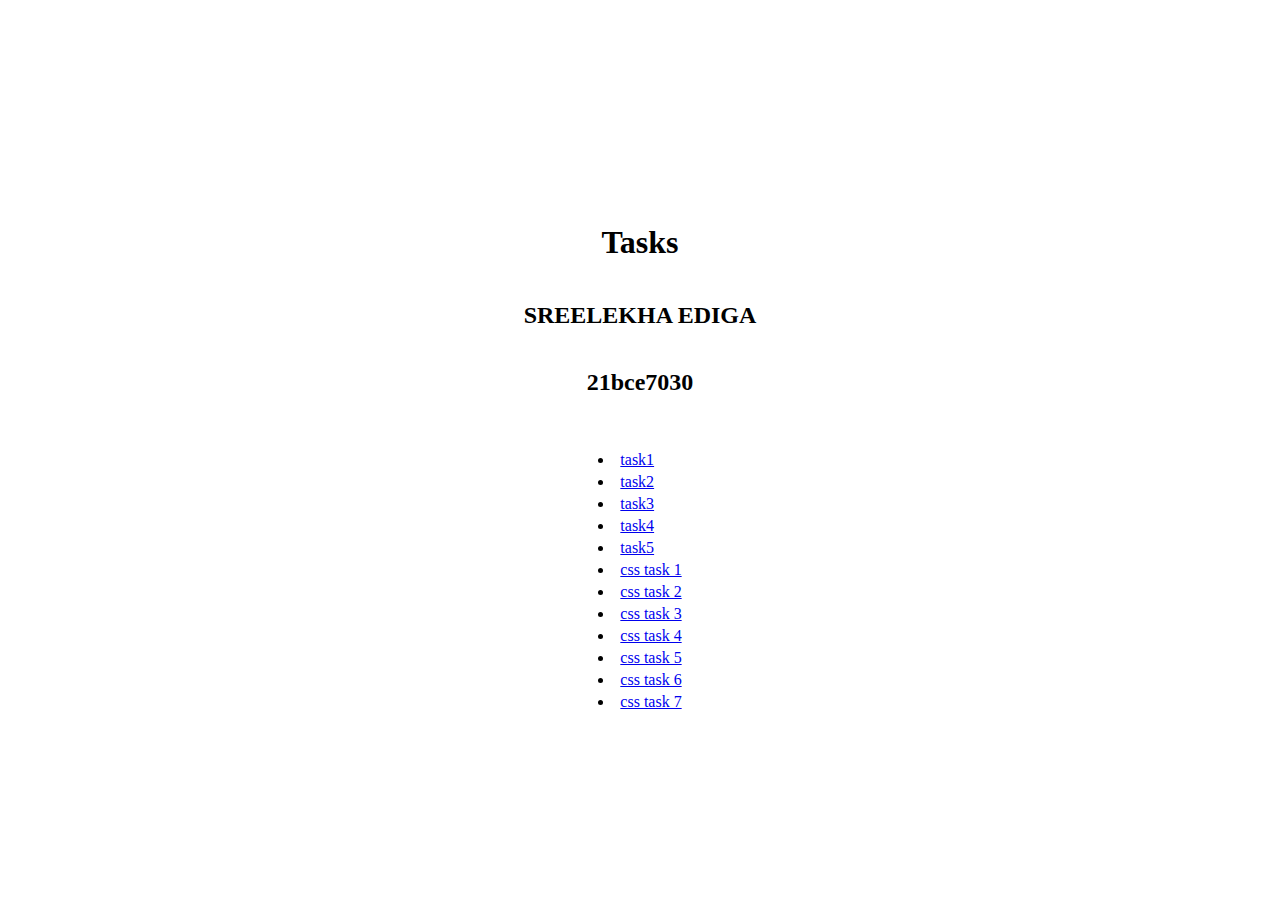
<file: index.html>
<html>
    <head>
        <title>
            task menu
        </title>
        <style>
            div{
                display: flex;
    justify-content: center;
    align-items: center;
    flex-direction: column;
    height: 100vh;
            }
        </style>
    </head>
    <body>
        <div>
        <h1>Tasks</h1>
        <h2>SREELEKHA EDIGA</h2>
        <h2>21bce7030</h2>
        <table >
            <ul type="disk">
                <td><li>
                    <a href="task1.html">task1</a>
                </li></td></tr></li>
            <td><li>
                <a href="task2.html">task2</a>
            </li></td></tr></li>
            <td><li>
                <a href="task3.html">task3</a>
            </li></td></tr></li>
            <td><li>
                <a href="task4.html">task4</a>
            </li></td></tr></li>
            <td><li>
                <a href="task5.html">task5</a>
            </li></td></tr></li>
            <td><li>
                <a href="cssTASK-1.html">css task 1</a>
            </li></td></tr></li>
            <td><li>
                <a href="cssTASK-2.html">css task 2</a>
            </li></td></tr></li>
            <td><li>
                <a href="TASK-3.html">css task 3</a>
            </li></td></tr></li>
            <td><li>
                <a href="cssTASK-4.html">css task 4</a>
            </li></td></tr></li>
            <td><li>
                <a href="cssTASK-5.html">css task 5</a>
            </li></td></tr></li>
            <td><li>
                <a href="cssTASK-6.html">css task 6</a>
            </li></td></tr></li>
            <td><li>
                <a href="cssTASK-7.html">css task 7</a>
            </li></td></tr></li>

        </ul>
        </table>
    </div>
    </body>
</html>
</file>
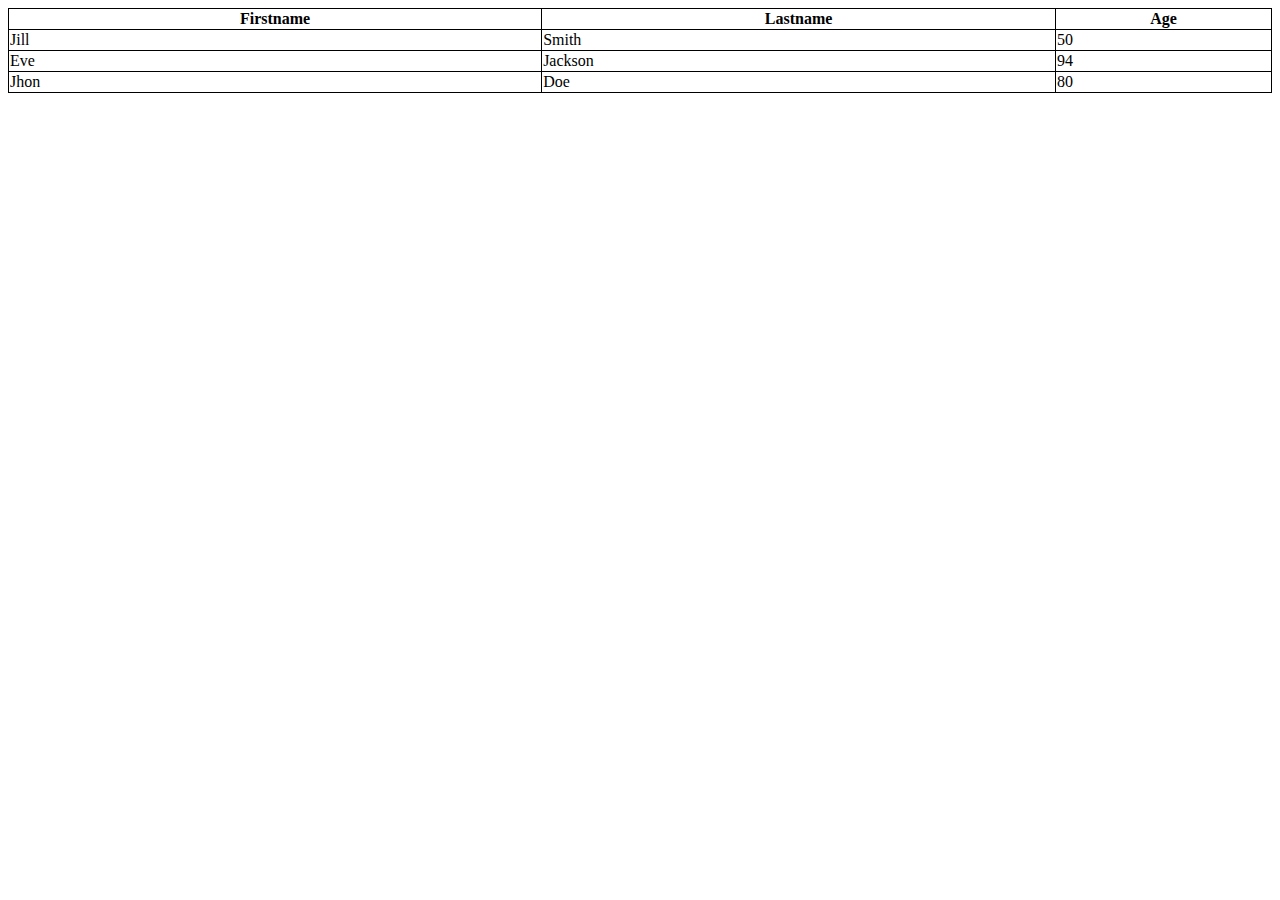
<file: cssTASK-1.html>
<!DOCTYPE html>
<html lang="en">
<head>
    <meta charset="UTF-8">
    <meta name="viewport" content="width=device-width, initial-scale=1.0">
    <title>Document</title>
    <link rel="stylesheet" href="TASK-1.css">
</head>
<body>
    <table>
        <thead>
          <tr>
            <th>Firstname</th>
            <th>Lastname</th>
            <th>Age</th>
          </tr>
        </thead>
        <tbody>
          <tr>
            <td>Jill</td>
            <td>Smith</td>
            <td>50</td>
          </tr>
          <tr>
            <td>Eve</td>
            <td>Jackson</td>
            <td>94</td>
          </tr>
          <tr>
            <td>Jhon</td>
            <td>Doe</td>
            <td>80</td>
          </tr>
        </tbody>
      </table>
</body>
</html>
</file>
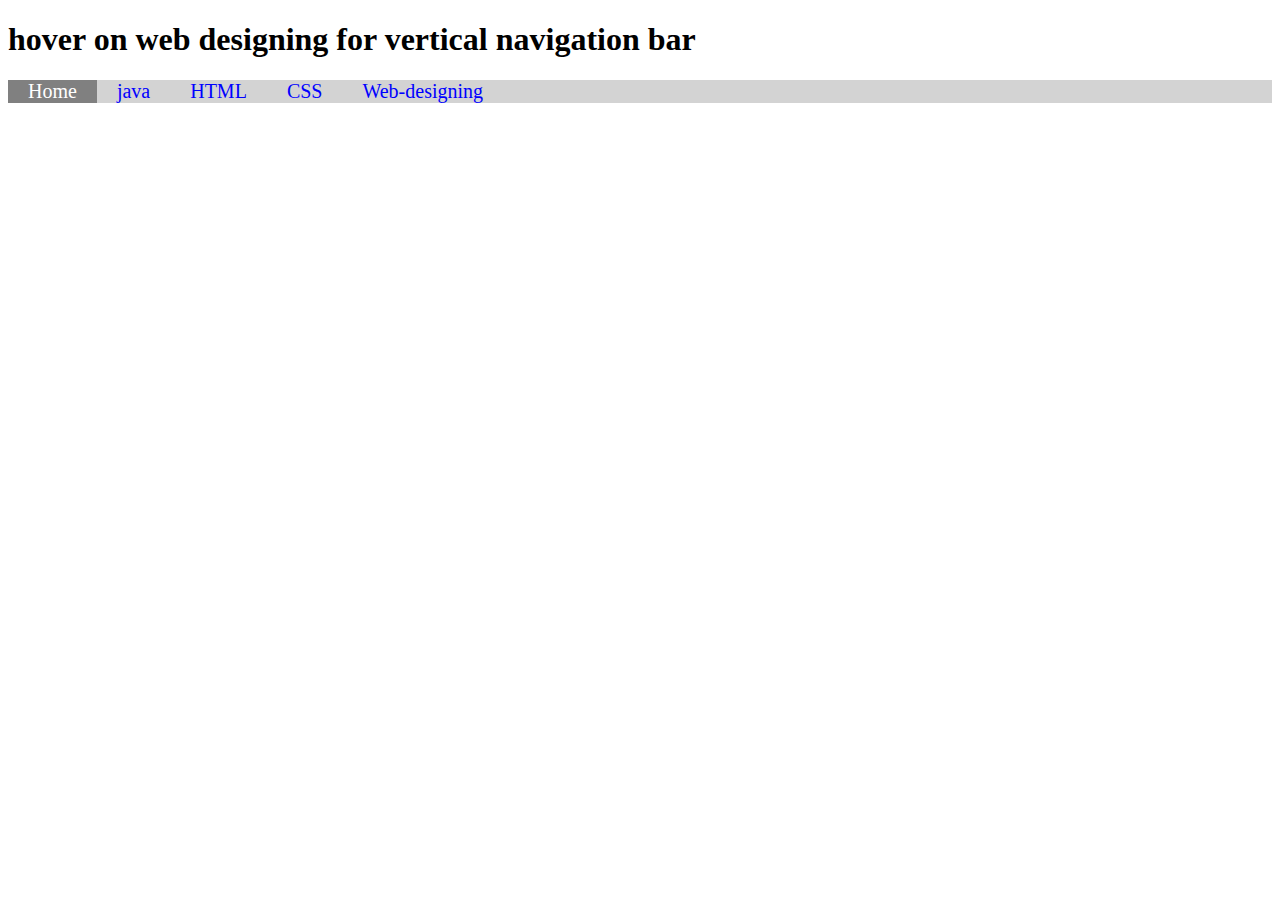
<file: cssTASK-2.html>
<!DOCTYPE html> 
<html> 
<head> 
  <title>task2</title>
  <link rel="stylesheet" href="TASK-2.css">

</head> 
<body> 
    <h1>hover on web designing for vertical navigation bar</h1>
<ul> 
    

  <li><a class="active" href="#home">Home</a></li> 
  <li><a href="#">java</a></li> 
  <li><a href="#">HTML</a></li> 
  <li><a href="#">CSS</a></li> 
  <li class="dropdown"> 
    <a href="#" class="dropbtn">Web-designing</a> 
    <div class="dropdown-content"> 
      <a href="#">HTML</a> 
      <a href="#">CSS</a> 
      <a href="#">Bootstrap</a> 
    </div> 
  </li> 
</ul> 
</body> 
</html>
</file>
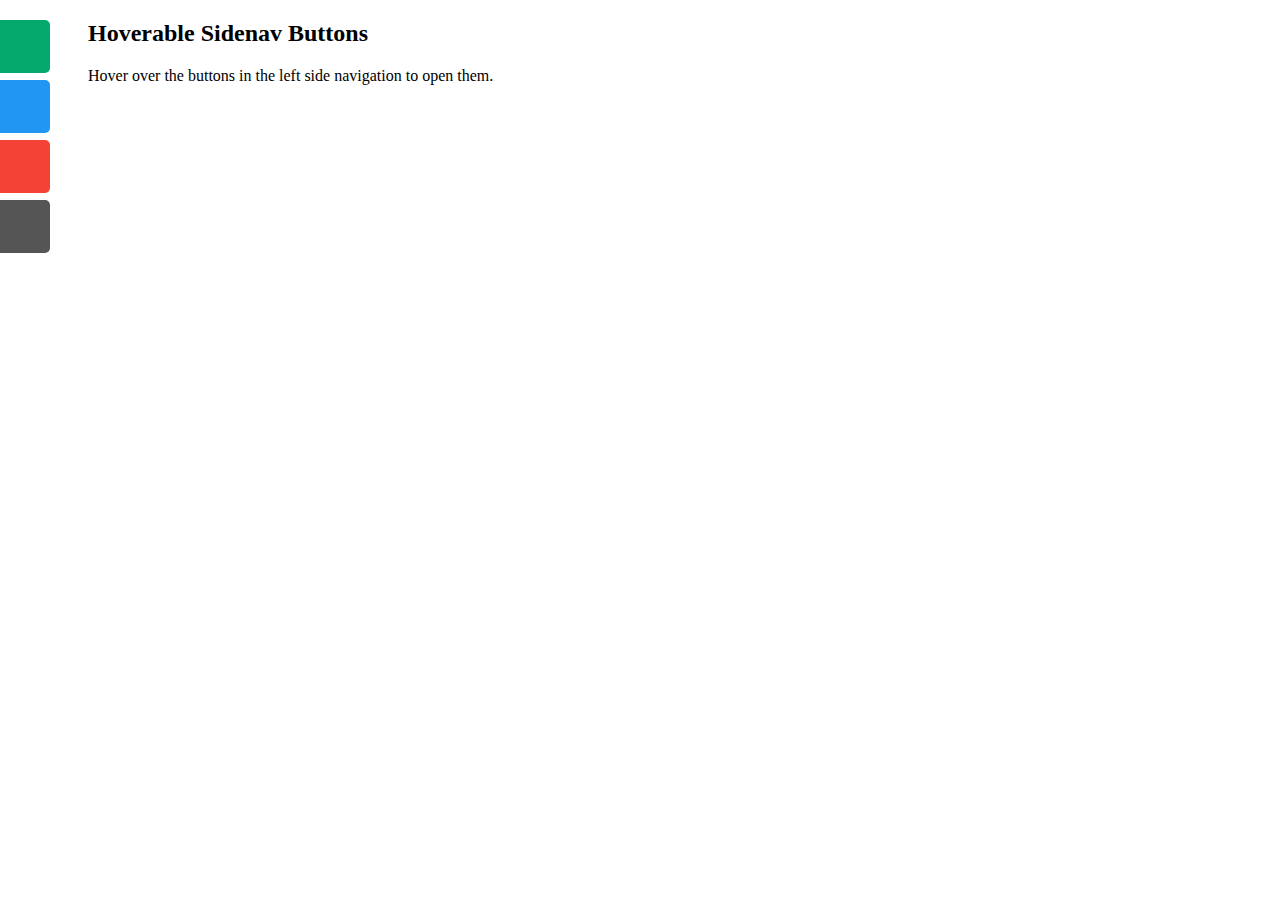
<file: cssTASK-4.html>
<!DOCTYPE html>
<html>
  <head>
    <meta name="viewport" content="width=device-width, initial-scale=1" />
    <title>task 4</title>
    <link rel="stylesheet" href="TASK-4.css" />
  </head>
  <body>
    <div id="mySidenav" class="sidenav">
      <a href="#" id="about">About</a>
      <a href="#" id="blog">Blog</a>
      <a href="#" id="projects">Projects</a>
      <a href="#" id="contact">Contact</a>
    </div>

    <div style="margin-left: 80px">
      <h2>Hoverable Sidenav Buttons</h2>
      <p>Hover over the buttons in the left side navigation to open them.</p>
    </div>
  </body>
</html>
</file>
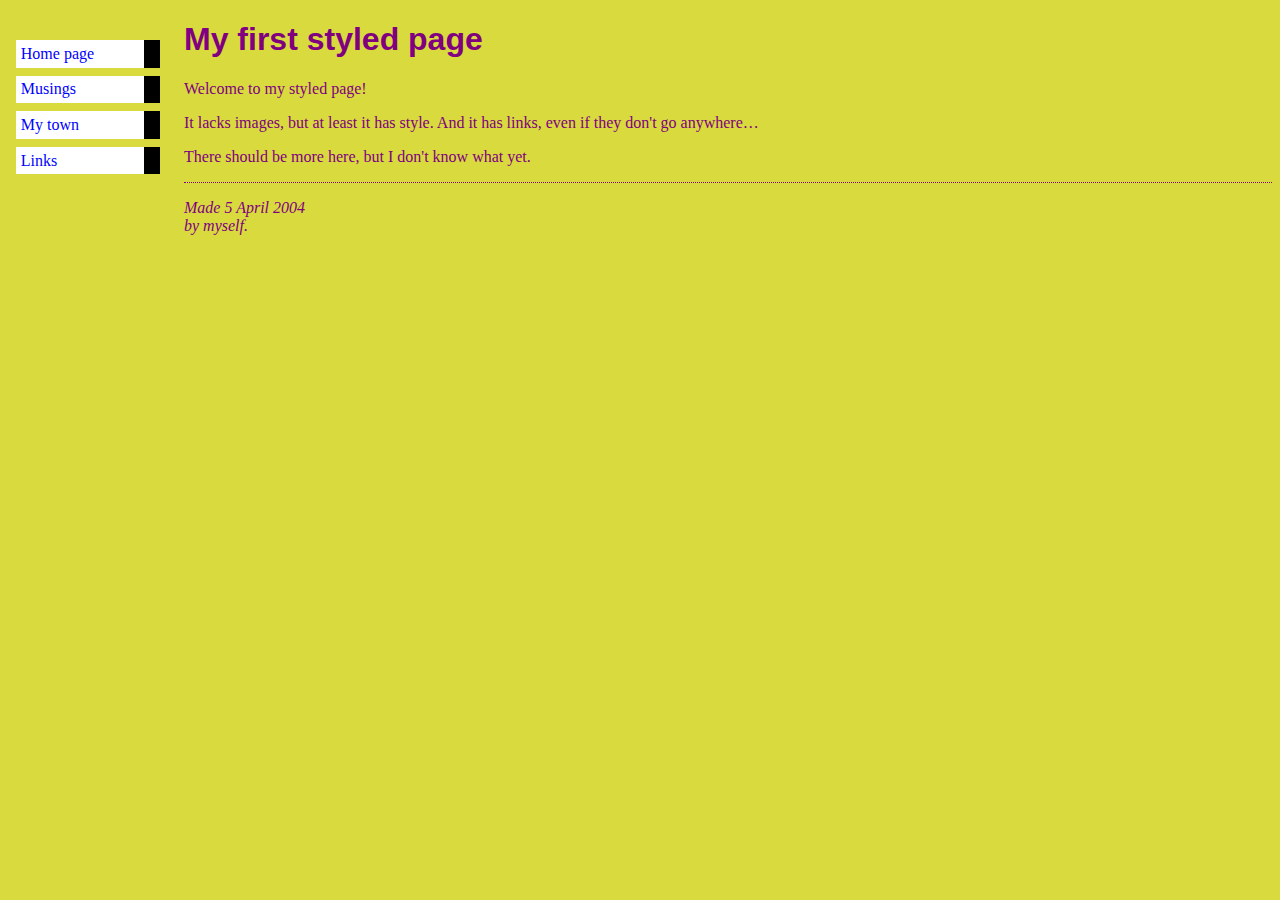
<file: cssTASK-5.html>
<!DOCTYPE html>
<html>
<head>
  <title>My first styled page</title>
  <link rel="stylesheet" href="TASK-5.css">
  
</head>

<body>


<ul class="navbar">
  <li><a href="index.html">Home page</a></li>
  <li><a href="musings.html">Musings</a></li>
  <li><a href="town.html">My town</a></li>
  <li><a href="links.html">Links</a></li>
</ul>


<h1>My first styled page</h1>

<p>Welcome to my styled page!</p>

<p>It lacks images, but at least it has style.
And it has links, even if they don't go
anywhere&hellip;</p>

<p>There should be more here, but I don't know
what yet.</p>

<address>Made 5 April 2004<br>
  by myself.</address>
</body>
</html>
</file>
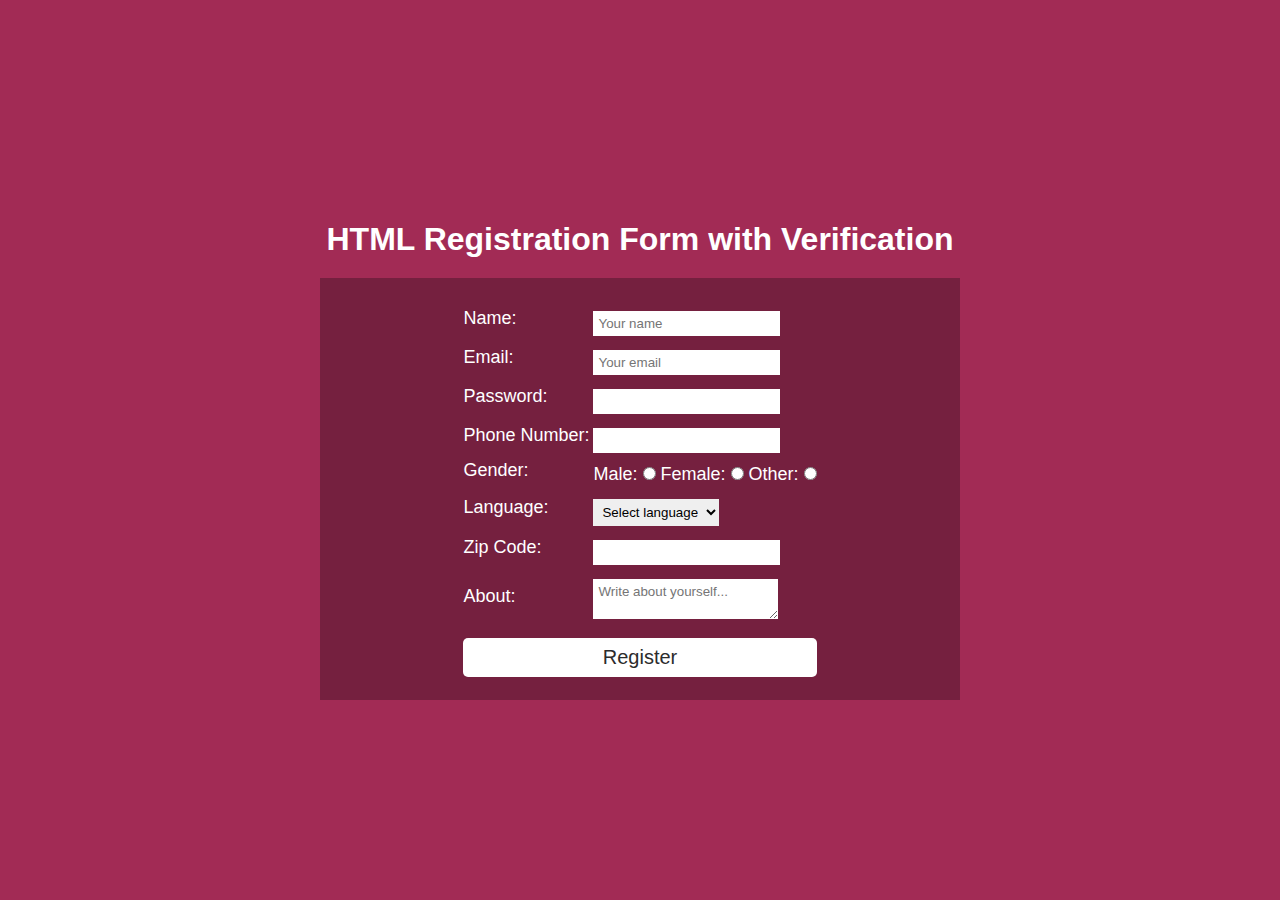
<file: cssTASK-7.html>
<!DOCTYPE html>
<html>
<head>
  <title>HTML Registration Form </title>
  <link rel="stylesheet" href="TASK-7.css">

</head>
<body>
  <div class="container">
    <h1>HTML Registration Form with Verification</h1>
    <form name="registration" class="registration-form" onsubmit="return formValidation()">
      <table>
        <tr>
          <td><label for="name">Name:</label></td>
          <td><input type="text" name="name" id="name" placeholder="Your name"></td>
        </tr>
        <tr>
          <td><label for="email">Email:</label></td>
          <td><input type="text" name="email" id="email" placeholder="Your email"></td>
        </tr>
        <tr>
          <td><label for="password">Password:</label></td>
          <td><input type="password" name="password" id="password"></td>
        </tr>
        <tr>
          <td><label for="phoneNumber">Phone Number:</label></td>
          <td><input type="number" name="phoneNumber" id="phoneNumber"></td>
        </tr>
        <tr>
          <td><label for="gender">Gender:</label></td>
          <td>
            Male: <input type="radio" name="gender" value="male">
            Female: <input type="radio" name="gender" value="female">
            Other: <input type="radio" name="gender" value="other">
          </td>
        </tr>
        <tr>
          <td><label for="language">Language:</label></td>
          <td>
            <select name="language" id="language">
              <option value="">Select language</option>
              <option value="English">English</option>
              <option value="Spanish">Spanish</option>
              <option value="Hindi">Hindi</option>
              <option value="Arabic">Arabic</option>
              <option value="Russian">Russian</option>
            </select>
          </td>
        </tr>
        <tr>
          <td><label for="zipcode">Zip Code:</label></td>
          <td><input type="number" name="zipcode" id="zipcode"></td>
        </tr>
        <tr>
          <td><label for="about">About:</label></td>
          <td><textarea name="about" id="about" placeholder="Write about yourself..."></textarea></td>
        </tr>
        <tr>
          <td colspan="2"><input type="submit" class="submit" value="Register" /></td>
        </tr>
      </table>
    </form>
  </div>
</body>
</html>
</file>
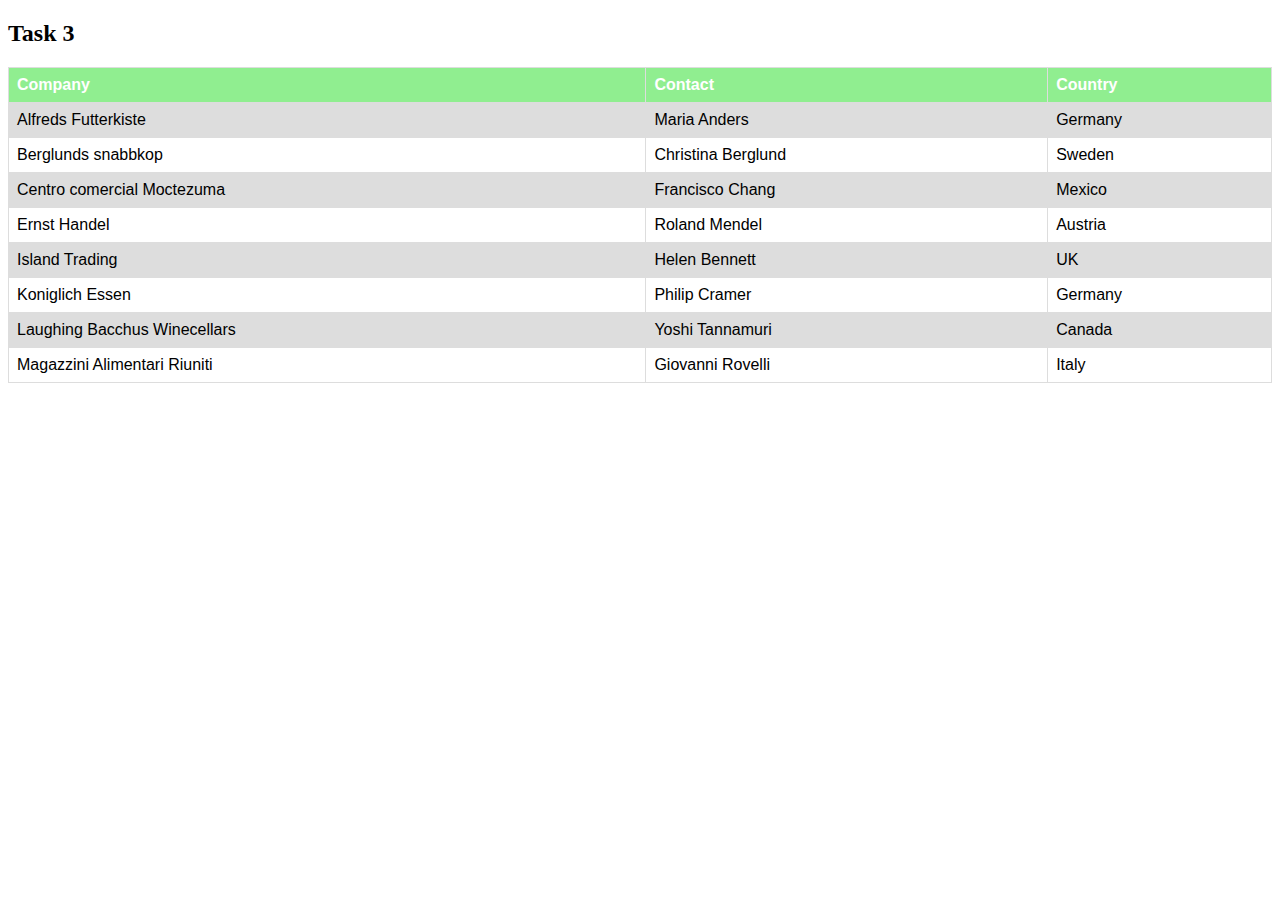
<file: TASK-3.html>
<!DOCTYPE html>
<html>
<head>
    <title>document</title>

    <link rel="stylesheet" href="TASK3.css">
</head>
<body>

<h2>Task 3</h2>

<table>
  <tr>
    <th>Company</th>
    <th>Contact</th>
    <th>Country</th>
  </tr>
  <tr>
    <td>Alfreds Futterkiste</td>
    <td>Maria Anders</td>
    <td>Germany</td>
  </tr>
  <tr>
    <td>Berglunds snabbkop</td>
    <td>Christina Berglund</td>
    <td>Sweden</td>
  </tr>
  <tr>
    <td>Centro comercial Moctezuma</td>
    <td>Francisco Chang</td>
    <td>Mexico</td>
  </tr>
  <tr>
    <td>Ernst Handel</td>
    <td>Roland Mendel</td>
    <td>Austria</td>
  </tr>
  <tr>
    <td>Island Trading</td>
    <td>Helen Bennett</td>
    <td>UK</td>
  </tr>
  <tr>
    <td>Koniglich Essen</td>
    <td>Philip Cramer</td>
    <td>Germany</td>
  </tr>
  <tr>
    <td>Laughing Bacchus Winecellars</td>
    <td>Yoshi Tannamuri</td>
    <td>Canada</td>
  </tr>
  <tr>
    <td>Magazzini Alimentari Riuniti</td>
    <td>Giovanni Rovelli</td>
    <td>Italy</td>
  </tr>
</table>

</body>
</html>
</file>
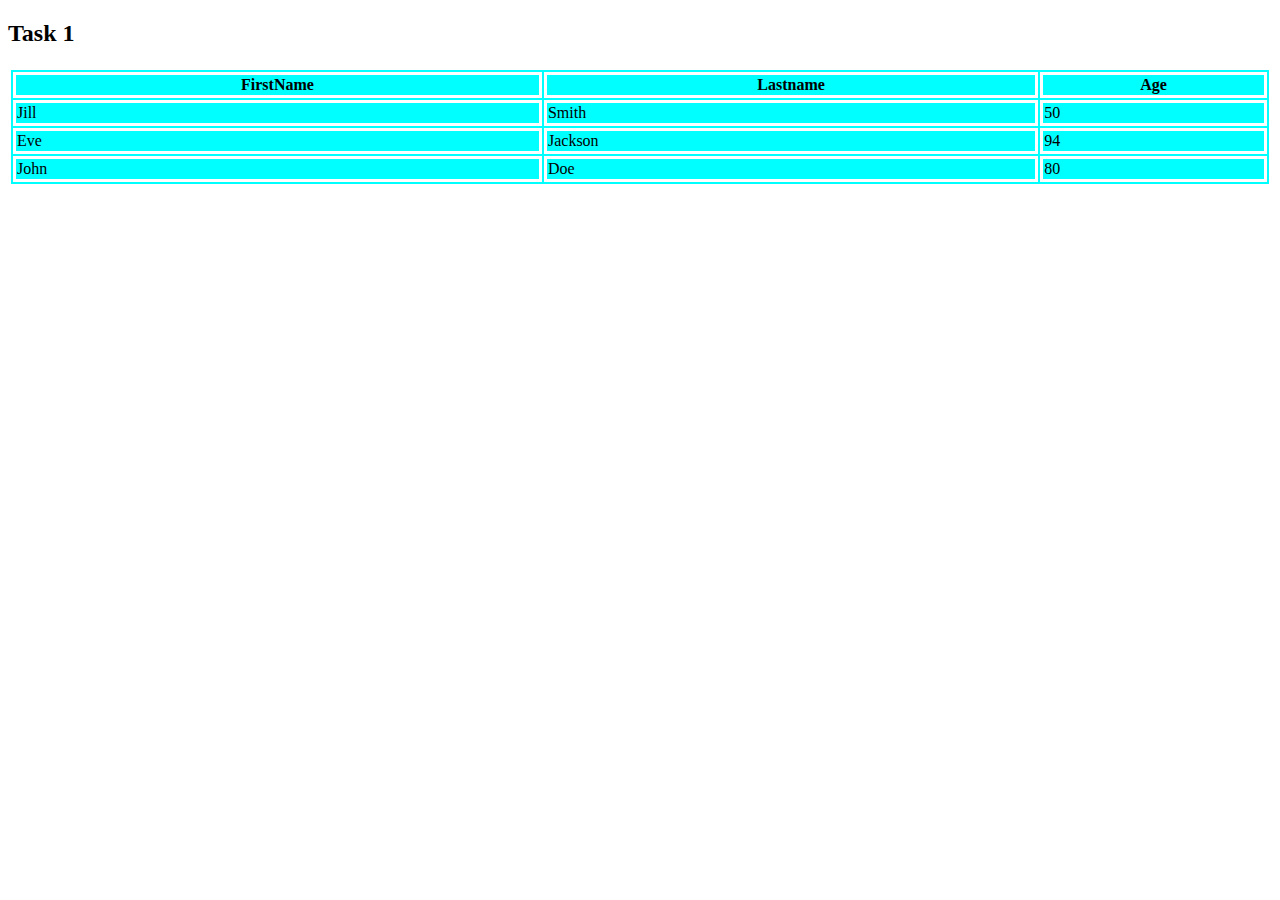
<file: task1.html>
<!DOCTYPE html>
<html>
    <head>
        <meta charset="UTF-8">
        <meta name="viewport" content="width=, initial-scale=1.0">
        <title>Document</title>
    </head>
    <style>
        table,th,td{
            border:solid white;
            background-color: aqua;
        }
    </style>
    <body>
        <h2> Task 1</h2>
        <table style="width: 100%;">
            <tr>
                <th>FirstName</th>
                <th>Lastname</th>
                <th>Age</th>
            </tr>
            <tr>
                <td>Jill</td>
                <td>Smith</td>
                <td>50</td>
            </tr>
            <tr>
                <td>Eve</td>
                <td>Jackson</td>
                <td>94</td>
            </tr>
            <tr>
                <td>John</td>
                <td>Doe</td>
                <td>80</td>
            </tr>
        </table>
    </body>
</html>
</file>
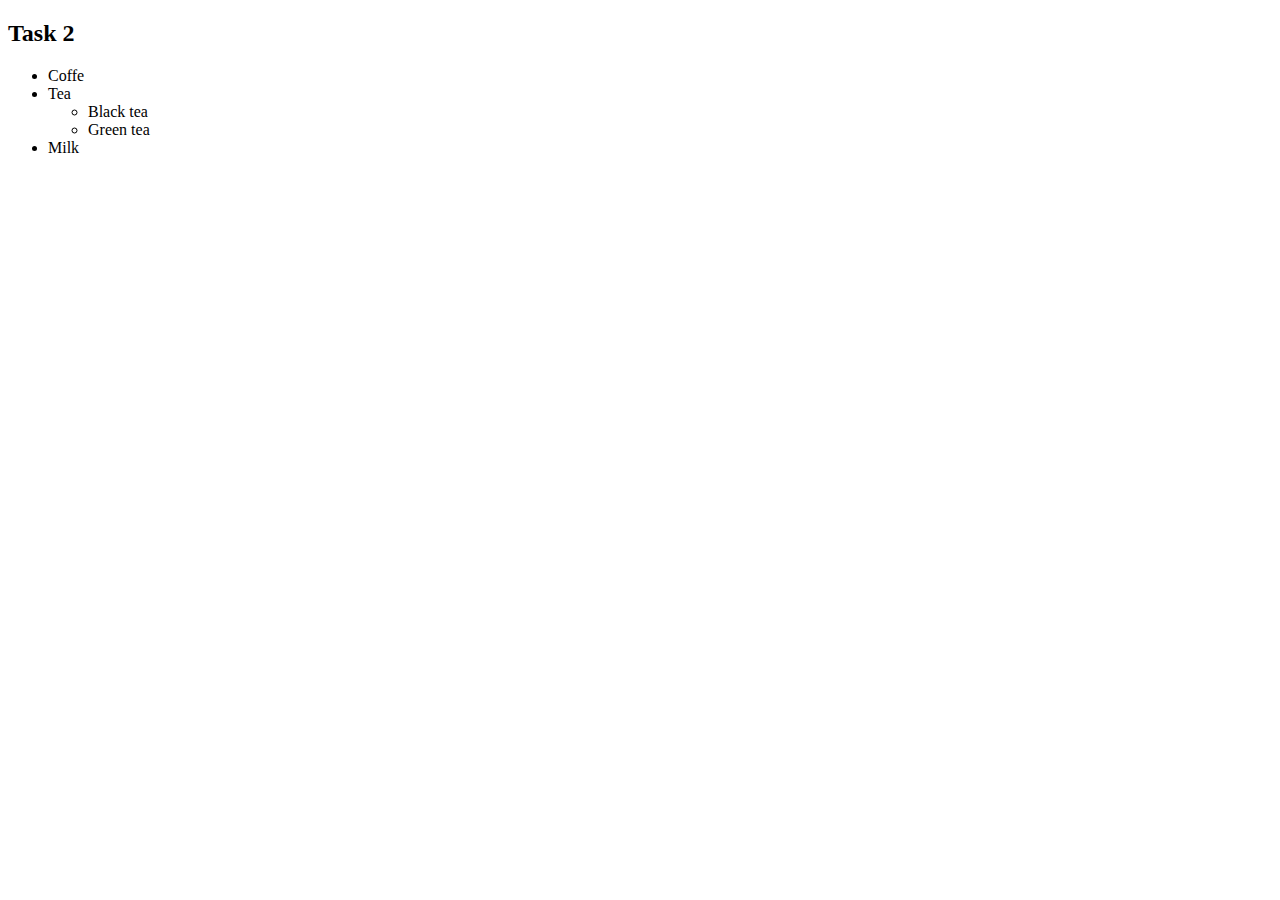
<file: task2.html>
<!DOCTYPE html>
<html lang="en">
    <head>
        <meta charset="UTF-8">
        <meta name="viewport" content="width=, initial-scale=1.0">
        <title>Document</title>
    </head>
    <body>
        <h2> Task 2</h2>
        <ul>
            <li>Coffe</li>
            <li>Tea
                <ul>
                    <li>Black tea</li>
                    <li>Green tea</li>
                </ul>
            </li>
            <li>Milk</li>
        </ul>
    </body>
</html>
</file>
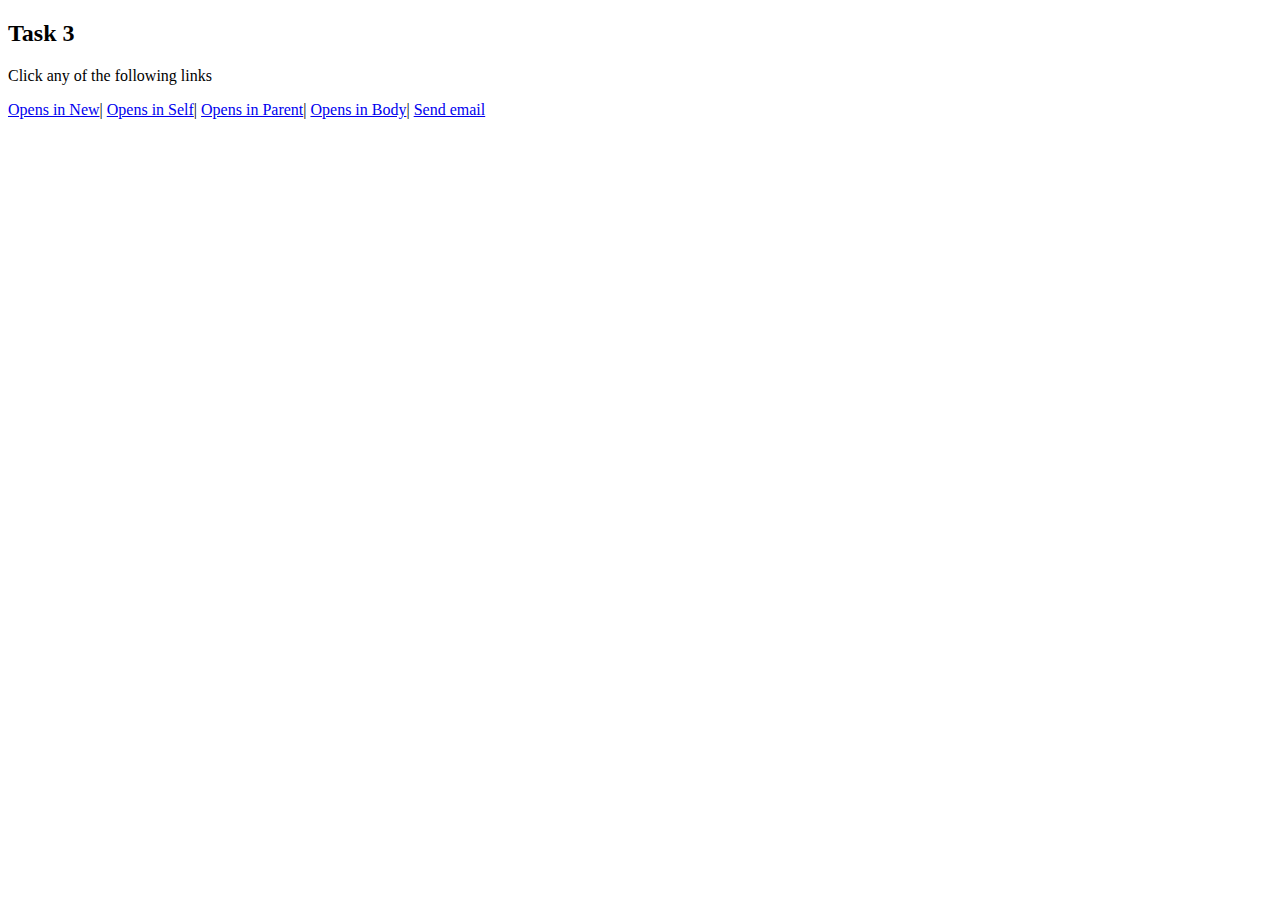
<file: task3.html>
<!DOCTYPE html>
<html lang="en">
<head>
    <meta charset="UTF-8">
    <meta name="viewport" content="width=, initial-scale=1.0">
    <title>Document</title>
</head>
<body>
    <h2>Task 3</h2>
    <p>Click any of the following links</p>
    <a href="https://www.google.com" target="_blank">Opens in New</a>|
    <a href="https://www.google.com" target="_self">Opens in Self</a>|
    <a href="https://www.google.com" target="_parent">Opens in Parent</a>|
    <a href="https://www.google.com" target="_top">Opens in Body</a>|
    <a href="mailto:someone@example.com">Send email</a>


</body>
</html>
</file>
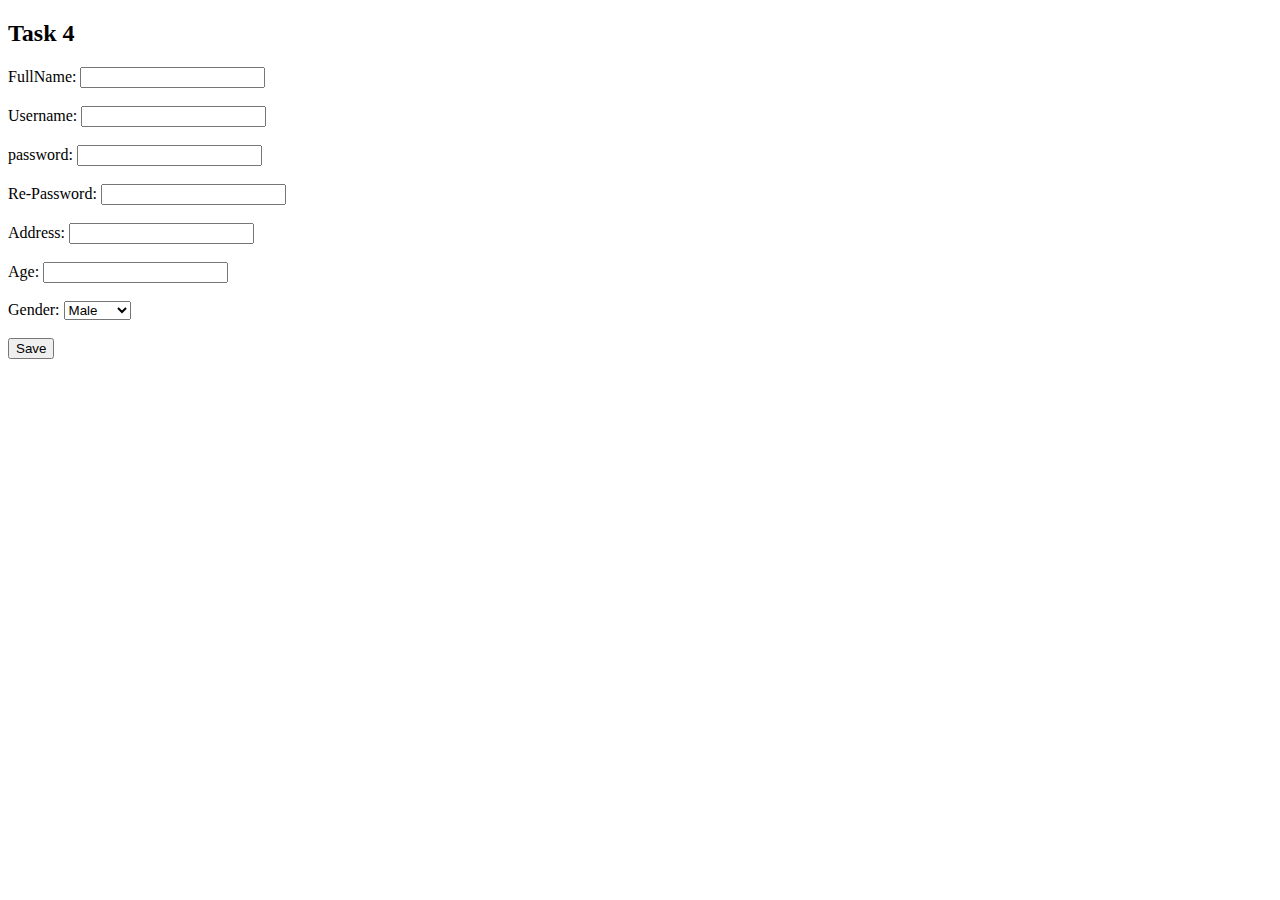
<file: task4.html>
<!DOCTYPE html>
<html lang="en">
    <head>
        <meta name="viewport" content="width=device-width" initial-scale="1.0">
        <title>Document</title>
    </head>
    <body>
        <h2>Task 4</h2>
        <form>
            <label>FullName:</label>
            <input type="text" name="FullName"><br></br>
            <label>Username:</label>
            <input type="text" name="Username"><br></br>
            <label>password:</label>
            <input type="password"name="password"><br></br>
            <label>Re-Password:</label>
            <input type="password"name="Re-Password"><br></br>
            <labe>Address:</labe>
            <input type="text" name="Address"><br></br>
            <label>Age:</label>
            <input type="number" name="Age"><br></br>
            <labe>Gender:</labe>
            <select name="Gender" id="">
                <option value="Male">Male</option>
                <option value="Female">Female</option>
                <option value="Other">Other</option>
            </select><br></br>
            <button type="submit">Save</button>
        </form>
    </body>
</html>
</file>
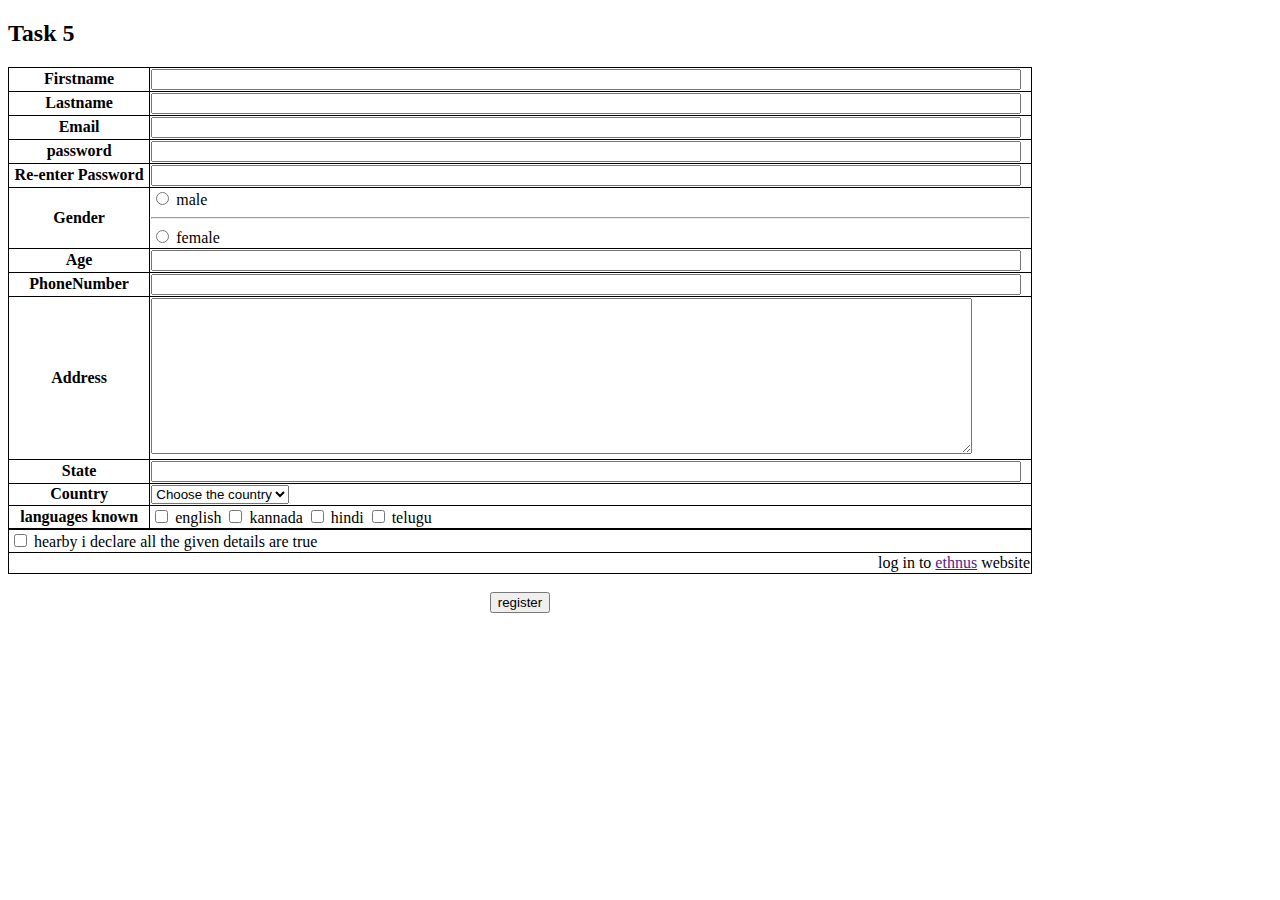
<file: task5.html>
<!DOCTYPE html>
<html lang="en">
<head>
    <meta charset="UTF-8">
    <meta name="viewport" content="width=, initial-scale=1.0">
    <title>Document</title>
    <style>
        *{
          box-sizing: border-box;
        }
        body{
            width: 100%;
        }
        div{
            width: 80%;
            display: flex;
            justify-content: center;
            align-items: center;
        }
        table,
        th,
        td {
          border: 1px solid #000;
          border-collapse: collapse;
        }
        th,
        td {
          background-color: #fff;
        }
        table {
          width: 80%;
        }
        td {
          text-align: left;
        }
        input{
            width: 99%;
        }
        input[type=radio]{
            width: min-content;
        }
        input[type=checkbox]{
            width: min-content;
        }

      </style>
</head>
<body>
    <h2>Task 5</h2>
    <table>
        <tr>
            <th>Firstname</th>
            <td><input type="text"></td>
        </tr>
        <tr>
            <th>Lastname</th>
            <td><input type="text"></td>
        </tr>
        <tr>
            <th>Email</th>
            <td><input type="text"></td>
        </tr>
        <tr>
            <th>password</th>
            <td><input type="password"></td>
        </tr>
        <tr>
            <th>Re-enter Password</th>
            <td><input type="password"></td>
        </tr>
        <tr>
            <th>Gender</th>
            <td><input type="radio" name="Gender" id="male" value="male">
                <label for="Gender">male</label><br/><hr/>
                <input type="radio" name="Gender" id="female" value="female">
                <label for="Gender">female</label></td>
        </tr>
        <tr>
            <th>Age</th>
            <td><input type="number"></td>
        </tr>
        <tr>
            <th>PhoneNumber</th>
            <td><input type="tel"></td>
        </tr>
        <tr>
            <th>Address</th>
            <td><textarea name="" id="" cols="100" rows="10"></textarea></td>
        </tr>
        <tr>
            <th>State</th>
            <td><input type="text"></td>
        </tr>
        <tr>
            <th>Country</th>
            <td><select name="country" id="" >
                <option value="">Choose the country</option>
                <option value="us">us</option>
                <option value="india">india</option>
            </select></td>
        </tr>
        <tr>
            <th>languages known</th>
            <td><input type="checkbox" name="english">
            <label for="english">english</label>
            <input type="checkbox" name="kannada">
            <label for="kannada">kannada</label>
            <input type="checkbox" name="hindi">
            <label for="hindi">hindi</label>
            <input type="checkbox" name="telugu">
            <label for="telugu">telugu</label>
            </td>
        </tr>
       



    </table>
    <table><tr><td><input type="checkbox">
        <label for="">hearby i declare all the given details are true</label></td>
    </tr> 
    <tr><td style="text-align: right;"> log in to <a href="">ethnus</a> website</td>
       
    </tr>
</table>
<br/>
<div>

    <button style="margin: auto;">register</button>
</div>

    
</body>
</html>
</file>
<file: TASK-1.css>
table,
th,
td {
border: 1px solid rgb(0, 0, 0);
border-collapse: collapse;
}
table,
th,
th,
td {

border: 1px solid black;
border-radius: 10px;
}
      
table {
width: 100%;
}
td {
text-align: left;
}
</file>
<file: TASK-2.css>
ul
{ 
  list-style-type: none; 
  margin: 0; 
  padding: 0; 
  overflow: hidden; 
  background-color: lightgray; 
} 
li
{ 
  float: left; 
} 
li a, .dropbtn
{
  color: blue; 
 font-size:20px; 
  text-align: center; 
  padding: 10px 20px; 
  text-decoration: none; 
} 
.active
{ 
background-color: gray; 
color: white; 
} 
li a:hover , .dropdown:hover .dropbtn
{ 
  background-color: rgb(218, 169, 78); 
  color: white; 
} 
.dropdown-content
{ 
  display: none; 
  position: absolute; 
  background-color: lightblue; 
  min-width: 160px; 
  box-shadow: 5px 8px 10px 0px black; 
 } 
.dropdown-content a
{ 
  color: black; 
  padding: 12px 16px; 
  text-decoration: none; 
  display: block; 
  text-align: left; 
} 
.dropdown-content a:hover
{ 
background-color: gray; 
color:white; 
} 
.dropdown:hover .dropdown-content
{ 
  display: block; 
} 


li{
    border-right: 1px solid black;
}
</file>
<file: TASK-4.css>
#mySidenav a {
    position: absolute; 
    left: -80px; 
    transition: 0.5s;
    padding: 15px; 
    width: 100px;
    text-decoration: none;
    font-size: 20px;
    color: white;
    border-radius: 0 5px 5px 0;
  }
  #mySidenav a:hover {
    left: 0;
  }
  
  #about {
    top: 20px;
    background-color: #04aa6d;
  }
  
  #blog {
    top: 80px;
    background-color: #2196f3;
  }
  
  #projects {
    top: 140px;
    background-color: #f44336;
  }
  
  #contact {
    top: 200px;
    background-color: #555;
  }
</file>
<file: TASK-5.css>
body {
    padding-left: 11em;
    font-family: Georgia, "Times New Roman", Times, serif;
    color: purple;
    background-color: #d8da3d;
  }
  ul.navbar {
    list-style-type: none;
    padding: 0;
    margin: 0;
    position: absolute;
    top: 2em;
    left: 1em;
    width: 9em;
  }
  h1 {
    font-family: Helvetica, Geneva, Arial, SunSans-Regular, sans-serif;
  }
  ul.navbar li {
    background: white;
    margin: 0.5em 0;
    padding: 0.3em;
    border-right: 1em solid black;
  }
  ul.navbar a {
    text-decoration: none;
  }
  a:link {
    color: blue;
  }
  a:visited {
    color: purple;
  }
  address {
    margin-top: 1em;
    padding-top: 1em;
    border-top: thin dotted;
  
  }
</file>
<file: TASK-7.css>
* {
    margin: 0;
  }

  .container {
    display: flex;
    justify-content: center;
    align-items: center;
    flex-direction: column;
    height: 100vh;
    background-color:#A22B55 ;
  }

  .container h1 {
    color: white;
    font-family: sans-serif;
    margin: 20px;
  }

  .registration-form {
    display: flex;
    justify-content: center;
    align-items: center;
    width: 600px;
    color: rgb(255, 255, 255);
    font-size: 18px;
    font-family: sans-serif;
    background-color:#75203F ;
    padding: 20px;
  }

  .registration-form input,
  .registration-form select,
  .registration-form textarea {
    border: none;
    padding: 5px;
    margin-top: 10px;
    font-family: sans-serif;
  }

  .registration-form input:focus,
  .registration-form textarea:focus {
    box-shadow: 3px 3px 10px rgb(228, 228, 228), -3px -3px 10px rgb(224, 224, 224);
  }

  .registration-form .submit {
    width: 100%;
    padding: 8px 0;
    font-size: 20px;
    color: rgb(44, 44, 44);
    background-color: #ffffff;
    border-radius: 5px;
  }

  .registration-form .submit:hover {
    box-shadow: 3px 3px 6px rgb(255, 214, 176);
  }
</file>
<file: TASK3.css>
table {
    font-family: arial, sans-serif;
    border-collapse: collapse;
    width: 100%;
  }
  
  th{
      background-color: lightgreen;
      color: white;
  }
  
  td, th {
    border: 1px solid #dddddd;
    text-align: left;
    padding: 8px;
  }
  
  tr:nth-child(even) {
    background-color: #dddddd;
  }
</file>
